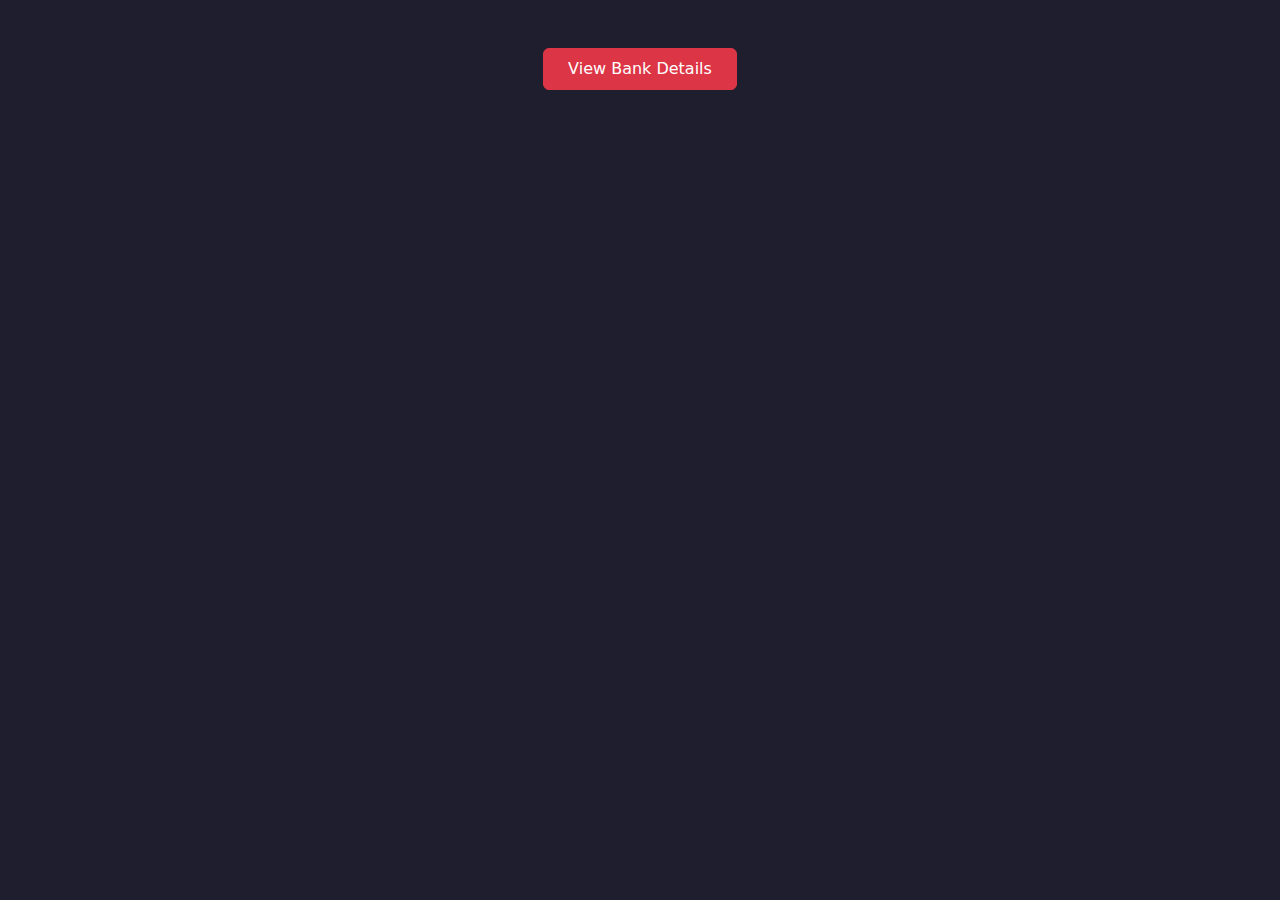
<file: app/templates/bankdetails.html>
<!DOCTYPE html>
<html lang="en">
<head>
  <meta charset="UTF-8">
  <meta name="viewport" content="width=device-width, initial-scale=1">
  <title>Bank Details Modal</title>
  <link href="https://cdn.jsdelivr.net/npm/bootstrap@5.3.3/dist/css/bootstrap.min.css" rel="stylesheet">
  <style>
    body {
      background-color: #1e1e2f;
    }
    .modal-content {
      border-radius: 20px;
      padding: 20px;
      background-color: #fff;
    }
    .modal-header {
      border-bottom: none;
    }
    .modal-title {
      color: #e94e1b;
      font-weight: bold;
    }
    .table thead {
      background-color: #e94e1b;
      color: #fff;
    }
    .table th, .table td {
      text-align: center;
      font-size: 14px;
      vertical-align: middle;
    }
    .footer-info {
      text-align: center;
      margin-top: 20px;
      font-size: 14px;
    }
    .footer-info p {
      margin: 0;
      color: #fff;
    }
  </style>
</head>
<body>

<div class="container py-5 text-center">
  <button type="button" class="btn btn-danger px-4 py-2" data-bs-toggle="modal" data-bs-target="#bankDetailsModal">
    View Bank Details
  </button>
</div>

<!-- Modal -->
<div class="modal fade" id="bankDetailsModal" tabindex="-1" aria-labelledby="bankDetailsLabel" aria-hidden="true">
  <div class="modal-dialog modal-xl modal-dialog-centered modal-dialog-scrollable">
    <div class="modal-content">
      <div class="modal-header">
        <h2 class="modal-title w-100 text-center" id="bankDetailsLabel">Bank Details</h2>
        <button type="button" class="btn-close" data-bs-dismiss="modal" aria-label="Close"></button>
      </div>
      <div class="modal-body">
        <div class="table-responsive">
          <table class="table table-bordered">
            <thead>
              <tr>
                <th>Bank Name</th>
                <th>Account Name</th>
                <th>Account No.</th>
                <th>Branch Name</th>
                <th>Swift Code</th>
                <th>Routing No.</th>
              </tr>
            </thead>
            <tbody>
              <tr><td>Dutch-Bangla Bank</td><td>Bd Fare Bangladesh Limited</td><td>3331100000514</td><td>Banani 11</td><td>DBBLBDDH</td><td>90206869</td></tr>
              <tr><td>UCB</td><td>Bd Fare Bangladesh Limited</td><td>20201000002370</td><td>Banani 11</td><td>UCBLBDDH</td><td>245260968</td></tr>
              <tr><td>City Bank</td><td>Bd Fare Bangladesh Limited</td><td>1253615240201</td><td>Banani 11</td><td>CIBLBDDH</td><td>225260438</td></tr>
              <tr><td>BRAC Bank</td><td>Bd Fare Bangladesh Limited</td><td>2055412380001</td><td>Banani 11</td><td>BRACBDDH</td><td>060260435</td></tr>
              <tr><td>Standard Chartered</td><td>Bd Fare Bangladesh Limited</td><td>1160700003833</td><td>Banani 11</td><td>SCBLBDDX</td><td>095260439</td></tr>
              <tr><td>Islami Bank</td><td>Bd Fare Bangladesh Limited</td><td>018.94790301</td><td>Gulshan</td><td>ISLBDDH</td><td>215260749</td></tr>
              <tr><td>Islami Bank</td><td>Bd Fare Bangladesh Limited</td><td>2050309160025411</td><td>Banani 11</td><td>ISLBDDH191</td><td>125260438</td></tr>
              <tr><td>IFIC</td><td>Bd Fare Bangladesh Limited</td><td>02000094750001</td><td>Banani 11</td><td>IFICBDDH001</td><td>120260438</td></tr>
              <tr><td>Midland Bank</td><td>Bd Fare Bangladesh Limited</td><td>1030510000014</td><td>Panthapath</td><td>MTBLBDDHPPB</td><td>145260189</td></tr>
              <tr><td>Al-Arafah Islami Bank</td><td>Bd Fare Bangladesh Limited</td><td>0201020002106</td><td>Banani Branch</td><td>ALARBDDH079</td><td>015260435</td></tr>
              <tr><td>NRBC Bank</td><td>Bd Fare Bangladesh Limited</td><td>200360000208</td><td>Motijheel</td><td>NRBBBDDHPPB</td><td>285720345</td></tr>
              <tr><td>Pubali Bank</td><td>Bd Fare Bangladesh Limited</td><td>3190146000014</td><td>Banani</td><td>PUBABDDH</td><td>175260343</td></tr>
              <tr><td>Dhaka Bank</td><td>Bd Fare Bangladesh Limited</td><td>2061000029608</td><td>Banani</td><td>DHAKBDDH103</td><td>65260430</td></tr>
            </tbody>
          </table>
        </div>
        <div class="footer-info mt-4">
          <p>📧 info@bdfare.com | 📞 +880 9611 211 244 | 🌐 bdfare.com</p>
        </div>
      </div>
    </div>
  </div>
</div>

<script src="https://cdn.jsdelivr.net/npm/bootstrap@5.3.3/dist/js/bootstrap.bundle.min.js"></script>
</body>
</html>
</file>
